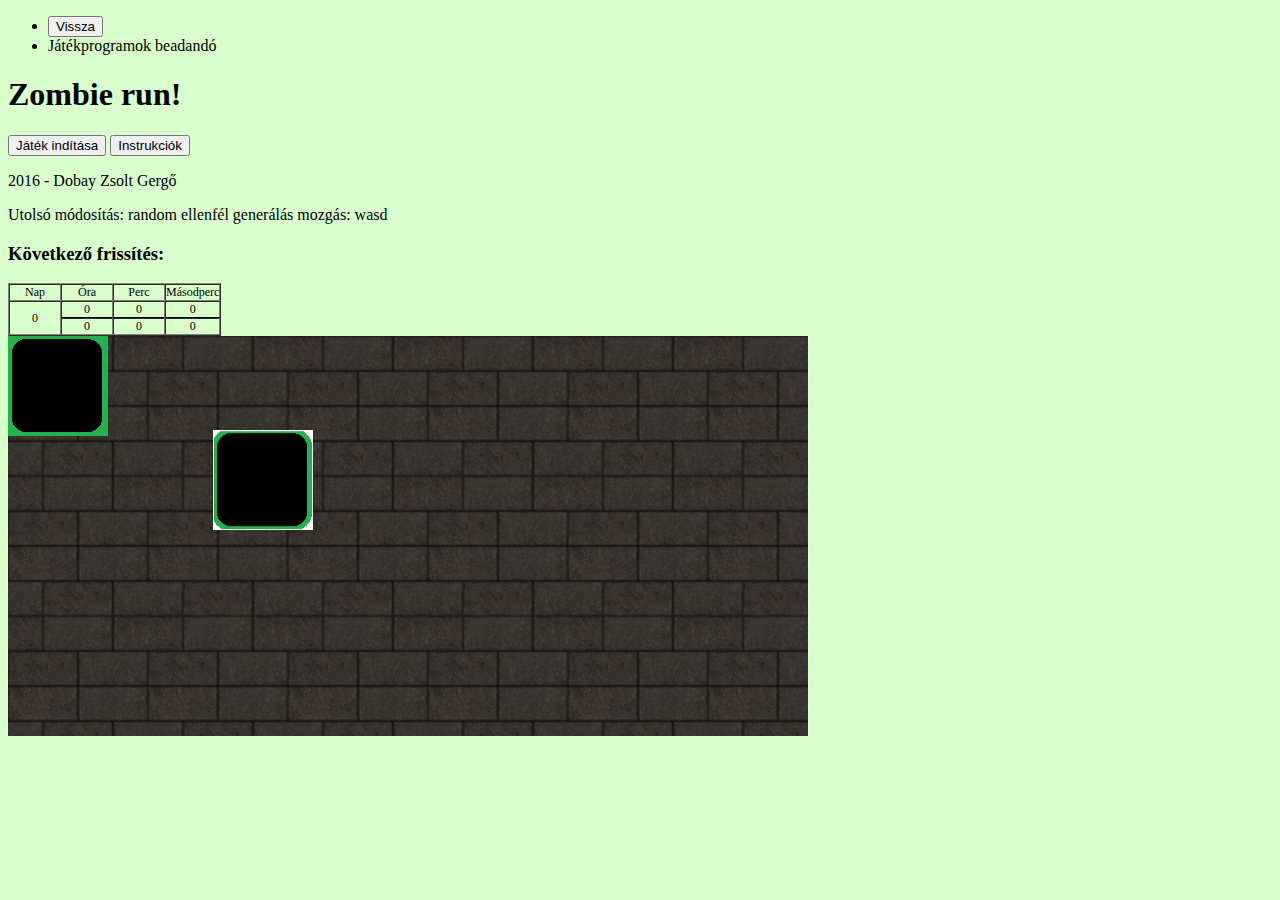
<file: jatek.html>
<!DOCTYPE html>
<html lang="en">
<head>
    <meta charset="UTF-8">
    <title>Zombie run!</title>
    <link rel="stylesheet" href="jatek.css">
    <script>
        function goBack() {
            window.history.back();
        }
    </script>
    <script>
        function startGame() {
            document.getElementById("canvas").style.visibility = "visible";

        };
    </script>
    <script>
        function gameInstructions() {
            window.open("jatekh.html");

            window.alert("A játékról: [nyomj OK-t!]");
            window.alert("Lődd le az ellenséget!");
            window.alert("Nyilak: mozgás, SPACE: tűz");

        };
    </script>


</head>
<body>
<ul id="navBar">
    <li><button onclick="goBack()">Vissza</button></li>
    <li>Játékprogramok beadandó</li>
</ul>
<h1>Zombie run!</h1>
<button onclick="startGame()">Játék indítása</button>
<button onclick="gameInstructions()">Instrukciók</button>
<p>2016 - Dobay Zsolt Gergő</p>
<p>Utolsó módosítás: random ellenfél generálás
mozgás: wasd</p>
<h3>Következő frissítés:</h3>
<div style="text-align: center;">
    <table class="CountdownTable" id="table4" border="1" cellpadding="0" cellspacing="0">
        <tbody><tr>
            <td style="width: 50px;">
                Nap
            </td>
            <td style="width: 50px;">
                Óra
            </td>
            <td style="width: 50px;">
                Perc
            </td>
            <td style="width: 50px;">
                Másodperc
            </td>
        </tr>
        <tr>
            <td id="eD0" rowspan="2">0</td>
            <td id="eH0" style="border-bottom: solid 1px black;">0</td>
            <td id="eM0" style="border-bottom: solid 1px black;">0</td>
            <td id="eS0" style="border-bottom: solid 1px black;">0</td>
        </tr>
        <tr>
            <td id="eH1">0</td>
            <td id="eM1">0</td>
            <td id="eS1">0</td>
        </tr>
        </tbody></table>
</div>

<canvas id="canvas" width="800" height="400"></canvas>

<script src="framework.js"></script>
<script src="createEnemy.js"></script>
<script src="zombi.js"></script>
<script src="hos.js"></script>
<script src="clock.js"></script>
<script src="jatek.js"></script>
</html>
</body>
</file>
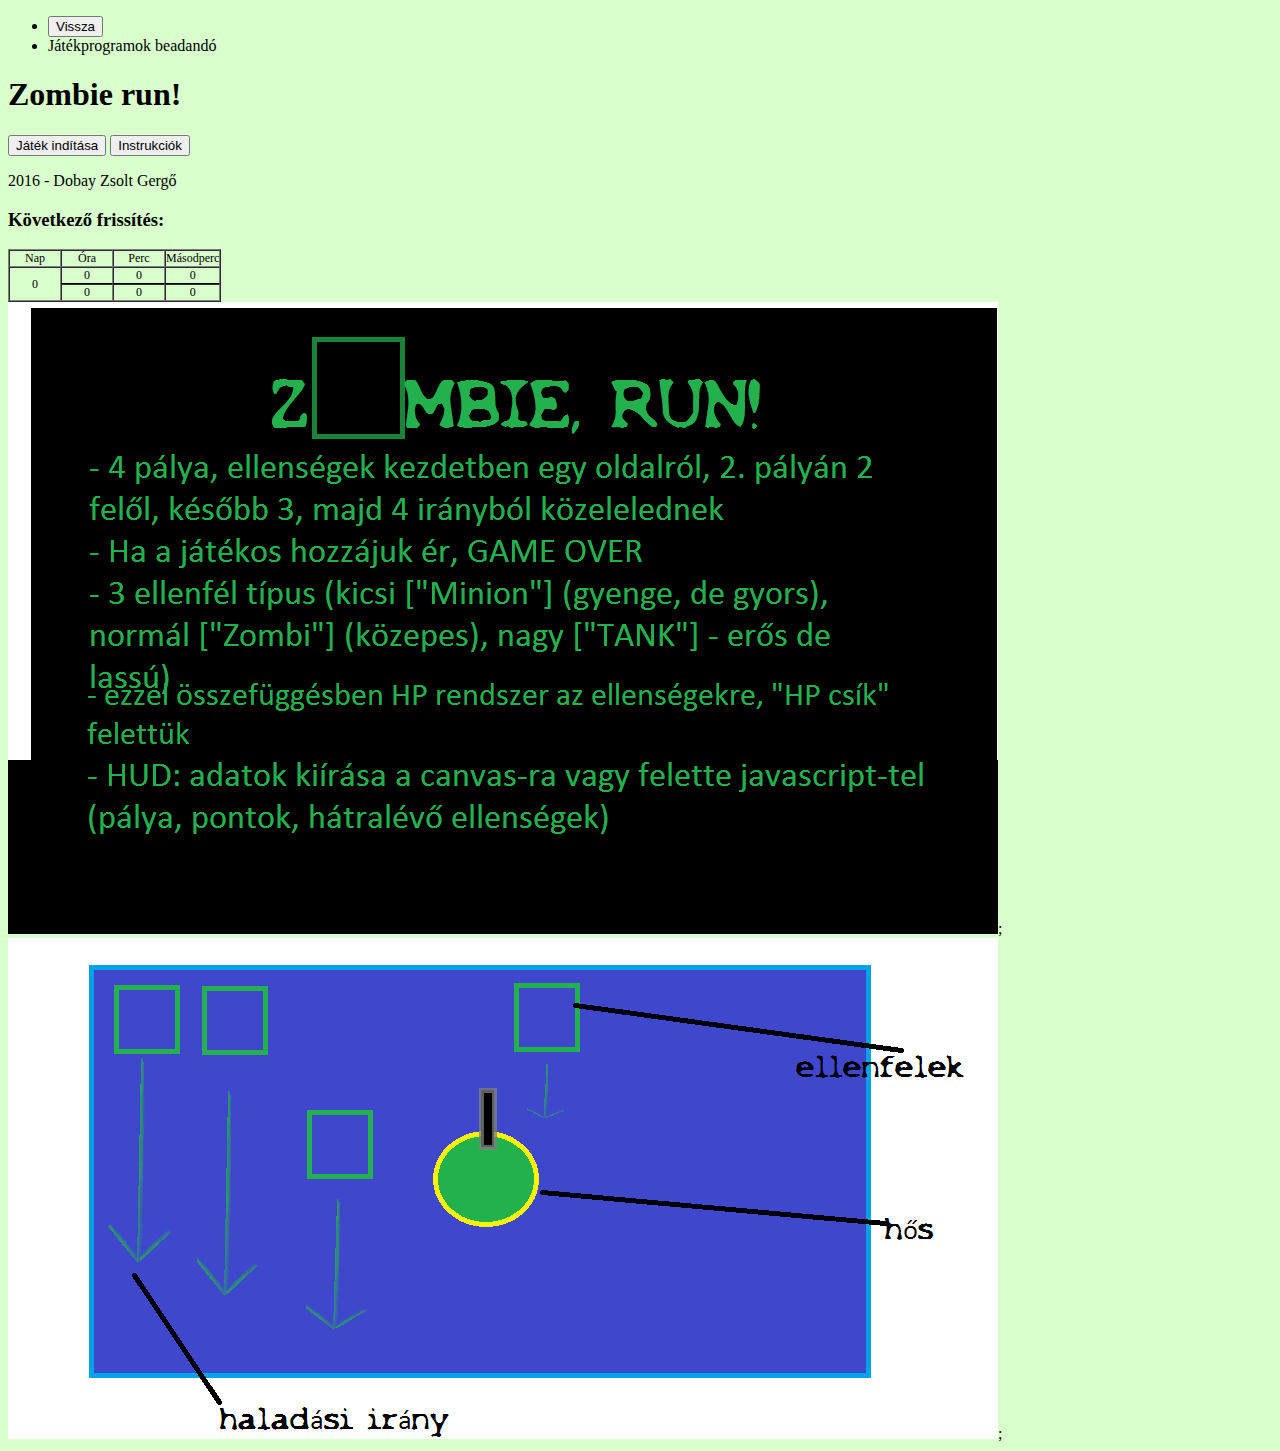
<file: jatekh.html>
<!DOCTYPE html>
<html lang="en">
<head>
    <meta charset="UTF-8">
    <title>Zombie run!</title>
    <link rel="stylesheet" href="jatek.css">
    <script>
        function goBack() {
            window.history.back();
        }
    </script>
    <script>
        function startGame() {
            window.close();
        };
    </script>
    <script>
        function gameInstructions() {
            document.getElementById("help").style.visibility = "visible";
            document.getElementById("help_szoveg").style.visibility = "visible";

            window.alert("A játékról: [nyomj OK-t!]");
            window.alert("Lődd le az ellenséget!");
            window.alert("Nyilak: mozgás, SPACE: tűz");

        };
    </script>


</head>
<body>
<ul id="navBar">
    <li><button onclick="goBack()">Vissza</button></li>
    <li>Játékprogramok beadandó</li>
</ul>
<h1>Zombie run!</h1>
<button onclick="startGame()">Játék indítása</button>
<button onclick="gameInstructions()">Instrukciók</button>
<p>2016 - Dobay Zsolt Gergő</p>
<h3>Következő frissítés:</h3>
<div style="text-align: center;">
    <table class="CountdownTable" id="table4" border="1" cellpadding="0" cellspacing="0">
        <tbody><tr>
            <td style="width: 50px;">
                Nap
            </td>
            <td style="width: 50px;">
                Óra
            </td>
            <td style="width: 50px;">
                Perc
            </td>
            <td style="width: 50px;">
                Másodperc
            </td>
        </tr>
        <tr>
            <td id="eD0" rowspan="2">0</td>
            <td id="eH0" style="border-bottom: solid 1px black;">0</td>
            <td id="eM0" style="border-bottom: solid 1px black;">0</td>
            <td id="eS0" style="border-bottom: solid 1px black;">0</td>
        </tr>
        <tr>
            <td id="eH1">0</td>
            <td id="eM1">0</td>
            <td id="eS1">0</td>
        </tr>
        </tbody></table>
</div>
<img src="help_szoveg.png" id="help_szoveg">;
<img src="help.png" id="help">;

<script src="framework.js"></script>
<script src="hos.js"></script>
<script src="player.js"></script>
<script src="jatek.js"></script>
<script src="clock.js"></script>

</html>
</body>
</file>
<file: jatek.css>
canvas {
    background-image: url("bg_img.jpg");
    background-repeat: repeat;
}
.CountdownTable
{
    font-size: 12px;
}
body {
     background-color: #d8ffcc;
}
</file>
